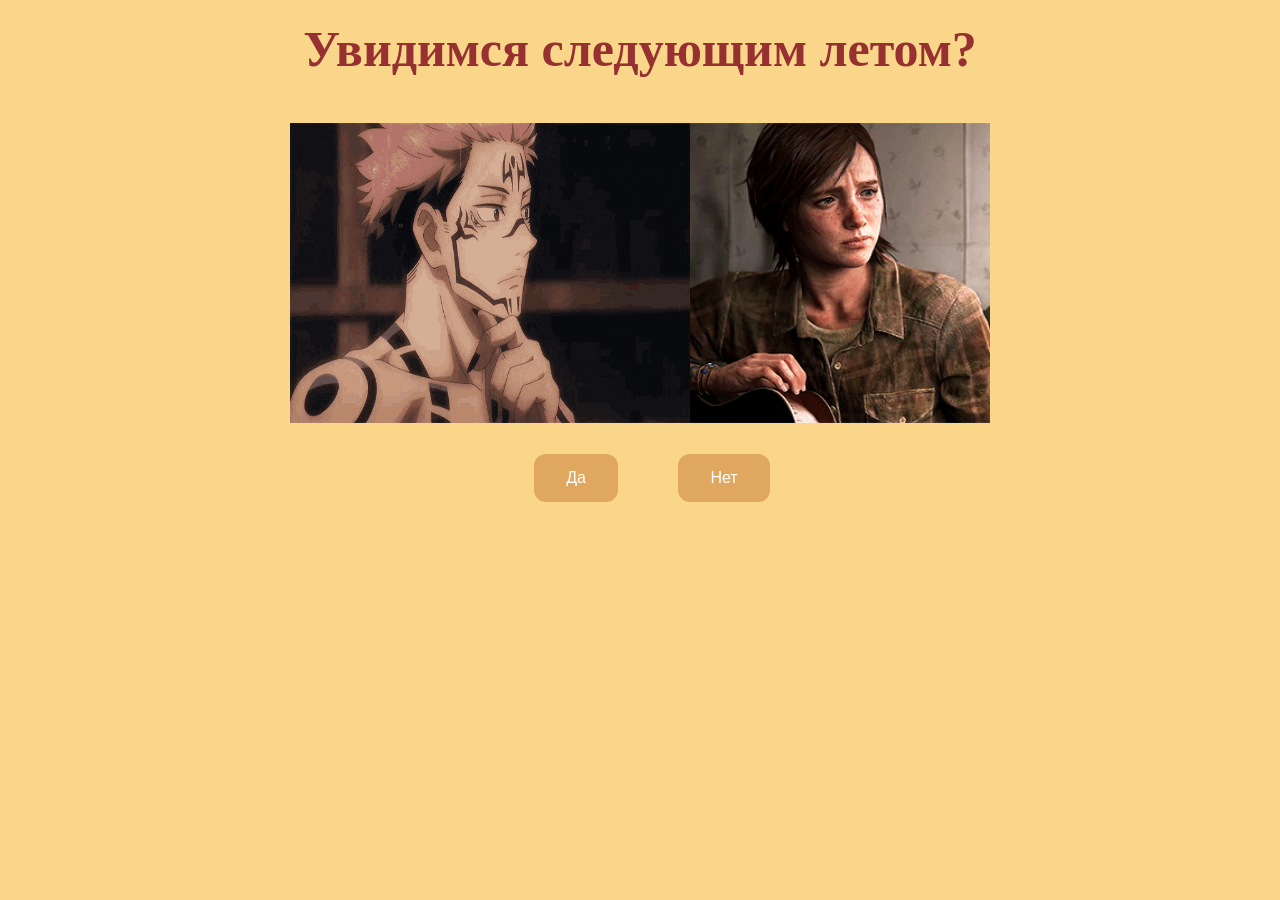
<file: index.html>
<!DOCTYPE html>
<html lang="en-IN" dir="ltr">
  <head>
    <title>Увидимся следующим летом?</title>
    <meta charset="utf-8" />
    <meta name="author" content="SidPro" />
    <meta name="viewport" content="width=device-width,initial-scale=1.0" />
    <link rel="stylesheet" href="./index.css" />

    <meta name="msapplication-TileColor" content="#ffffff" />
    <meta
      name="msapplication-TileImage"
      content="image/icons/favicon-144x144.png"
    />
    <meta name="msapplication-config" content="image/icons/browserconfig.xml" />
    <link rel="manifest" href="image/icons/manifest.json" />
    <!-- Global site tag (gtag.js) - Google Analytics -->
    <script
      async
      src="https://www.googletagmanager.com/gtag/js?id=G-3EWCZHDCG9"
    ></script>
    <script>
      window.dataLayer = window.dataLayer || [];
      function gtag() {
        dataLayer.push(arguments);
      }
      gtag("js", new Date());

      gtag("config", "G-3EWCZHDCG9");
    </script>
  </head>
  <body>
    <div id="ask" class="container">
      <div>
        <h1 class="header_text">Увидимся следующим летом?</h1>
      </div>
      <div class="gif_container">
        <img src="image/Без названия.gif" alt="Cute animated illustration" />
        <img
          class="animated-gif"
          src="image/881d3a515c357d1faca88467019fd3ce.gif"
          alt="Cute animated illustration"
        />
      </div>
      <div class="buttons">
        <button class="btn" id="yesButton" onclick="nextPage()">Да</button>
        <button
          class="btn"
          id="noButton"
          onmouseover="moveButton()"
          onclick="moveButton()"
        >
          Нет
        </button>
      </div>
      <!-- <video id="novideo" width="0" height="0" controls>
        <source src="image/SadMoment.mp4" type="video/mp4" />
      </video> -->
    </div>
    <div id="ans" class="container">
      <div>
        <h1 class="header_text">Йеееее!!!</h1>
      </div>
      <div class="gif_container">
        <!-- <img
          src="image/dawg-skull-emoji.gif"
          alt="Cute animated illustration"
        />
        <img src="image/icegif-144.gif" alt="Cute animated illustration" /> -->
        <video src="image/RIZZ SOUND EFFECT.mp4" controls></video>
      </div>

      <!-- <div>
        <h3 class="park">
          Напиши дату, когда ты будешь свободна, я могу 12 мая, как раз шикарная
          погодааа. Ты и так постоянно далеко ездишь, так что теперь моя
          очередь. Недалеко от тебя находится Президентский парк, можно туда.
          Чуть пройти и будет "Эйфелева Башня" размером с 2 этажку :D Еще есть
          прекрасный корейский сад рядом
        </h3>
      </div> -->
      <div class="gif_container qrimage">
        <h1 class="header_text">Кому адресовано</h1>
        <div class="image-row">
          <img
            src="image/WhatsApp Image 2024-07-26 at 13.49.32.jpeg"
            onclick="window.open('https://www.instagram.com/k_ryptos?igsh=MXdoOXBxNnRubmI0aA==')"
            alt="Insta Profile QR code"
          />
          <img
            src="image/WhatsApp Image 2024-07-26 at 13.51.32.jpeg"
            onclick="window.open('https://www.instagram.com/_.souya?igsh=a3NiZ2t1OWg5cjcy')"
            alt="Insta Profile QR code"
          />
        </div>
      </div>
      <video id="ansvideo" width="0" height="0" controls>
        <source src="image/RIZZ SOUND EFFECT.mp4" type="video/mp4" />
      </video>
    </div>
  </body>
  <script>
    var debounce = function (fn, t = 1000) {
      let timer;
      return function (...args) {
        clearTimeout(timer);
        timer = setTimeout(() => fn(...args), t);
      };
    };

    function playAudio() {
      document.getElementById("novideo").play();
    }

    function nextPage() {
      //window.location.href = "yes.html";
      document.getElementById("ans").style.display = "block";
      document.getElementById("ask").style.display = "none";
      document.getElementById("novideo").pause();
      document.getElementById("ansvideo").play();
    }

    function moveButton() {
      var x =
        Math.random() *
        (window.innerWidth - document.getElementById("noButton").offsetWidth);
      var y =
        Math.random() *
        (window.innerHeight - document.getElementById("noButton").offsetHeight);
      document.getElementById("noButton").style.left = `${x}px`;
      document.getElementById("noButton").style.top = `${y}px`;
      playAudio();
    }
  </script>
</html>
</file>
<file: index.css>
body {
  height: 90vh;
  /* background-color: #f3cfc6; */
  background-color: #f9d689;
}

#ans {
  display: none;
}

#ansvideo {
  visibility: hidden;
}

#novideo {
  visibility: hidden;
}

#noButton {
  position: absolute;
  margin-left: 150px;
  transition: 0.5s;
}

#yesButton {
  position: absolute;
  margin-right: 150px;
}

.header_text {
  font-family: "Nunito";
  font-size: 50px;
  font-weight: bold;
  /* color: #8b008b; */
  color: #973131;
  text-align: center;
  margin-top: 20px;
  margin-bottom: 0px;
}

.text {
  font-family: "Nunito";
  font-size: 25px;
  font-weight: bold;
  color: white;
  text-align: center;
  margin-top: 20px;
  margin-bottom: 0px;
}

.buttons {
  display: flex;
  flex-direction: row;
  justify-content: center;
  align-items: center;
  margin-top: 20px;
  margin-left: 20px;
}

.btn {
  /* background-color: #ffb6c1; */
  background-color: #e0a75e;
  color: white;
  padding: 15px 32px;
  text-align: center;
  display: inline-block;
  font-size: 16px;
  margin: 4px 2px;
  cursor: pointer;
  border: none;
  border-radius: 12px;
  transition: background-color 0.3s ease;
}

.btn:hover {
  /* background-color: #ff8e9f; */
  background-color: #973131;
}

.gif_container {
  display: flex;
  justify-content: center;
  align-items: center;
  padding-bottom: 20px;
  padding-top: 30px;
}

.qrimage {
  display: block;
  margin-left: auto;
  margin-right: auto;
  max-width: 350px;
  height: auto;
}

img {
  max-width: 100%;
  width: 400px;
  height: 300px;
  cursor: pointer;
}

img.animated-gif {
  width: 300px;
  height: 300px;
}

.image-row {
  display: flex;
  justify-content: space-between;
  justify-content: center;
  padding-top: 30px;
}

@media only screen and (max-width: 600px) {
  .header_text {
    color: black;
    font-size: 40px;
  }
  .qrimage {
    max-width: 50%;
    padding-left: 25%;
  }
  .gif_container {
    margin-left: 0;
    height: auto;
    width: auto;
  }
}

.gif_container {
  height: 330px;
}

.park {
  text-align: center;
  margin: auto;
}
</file>
